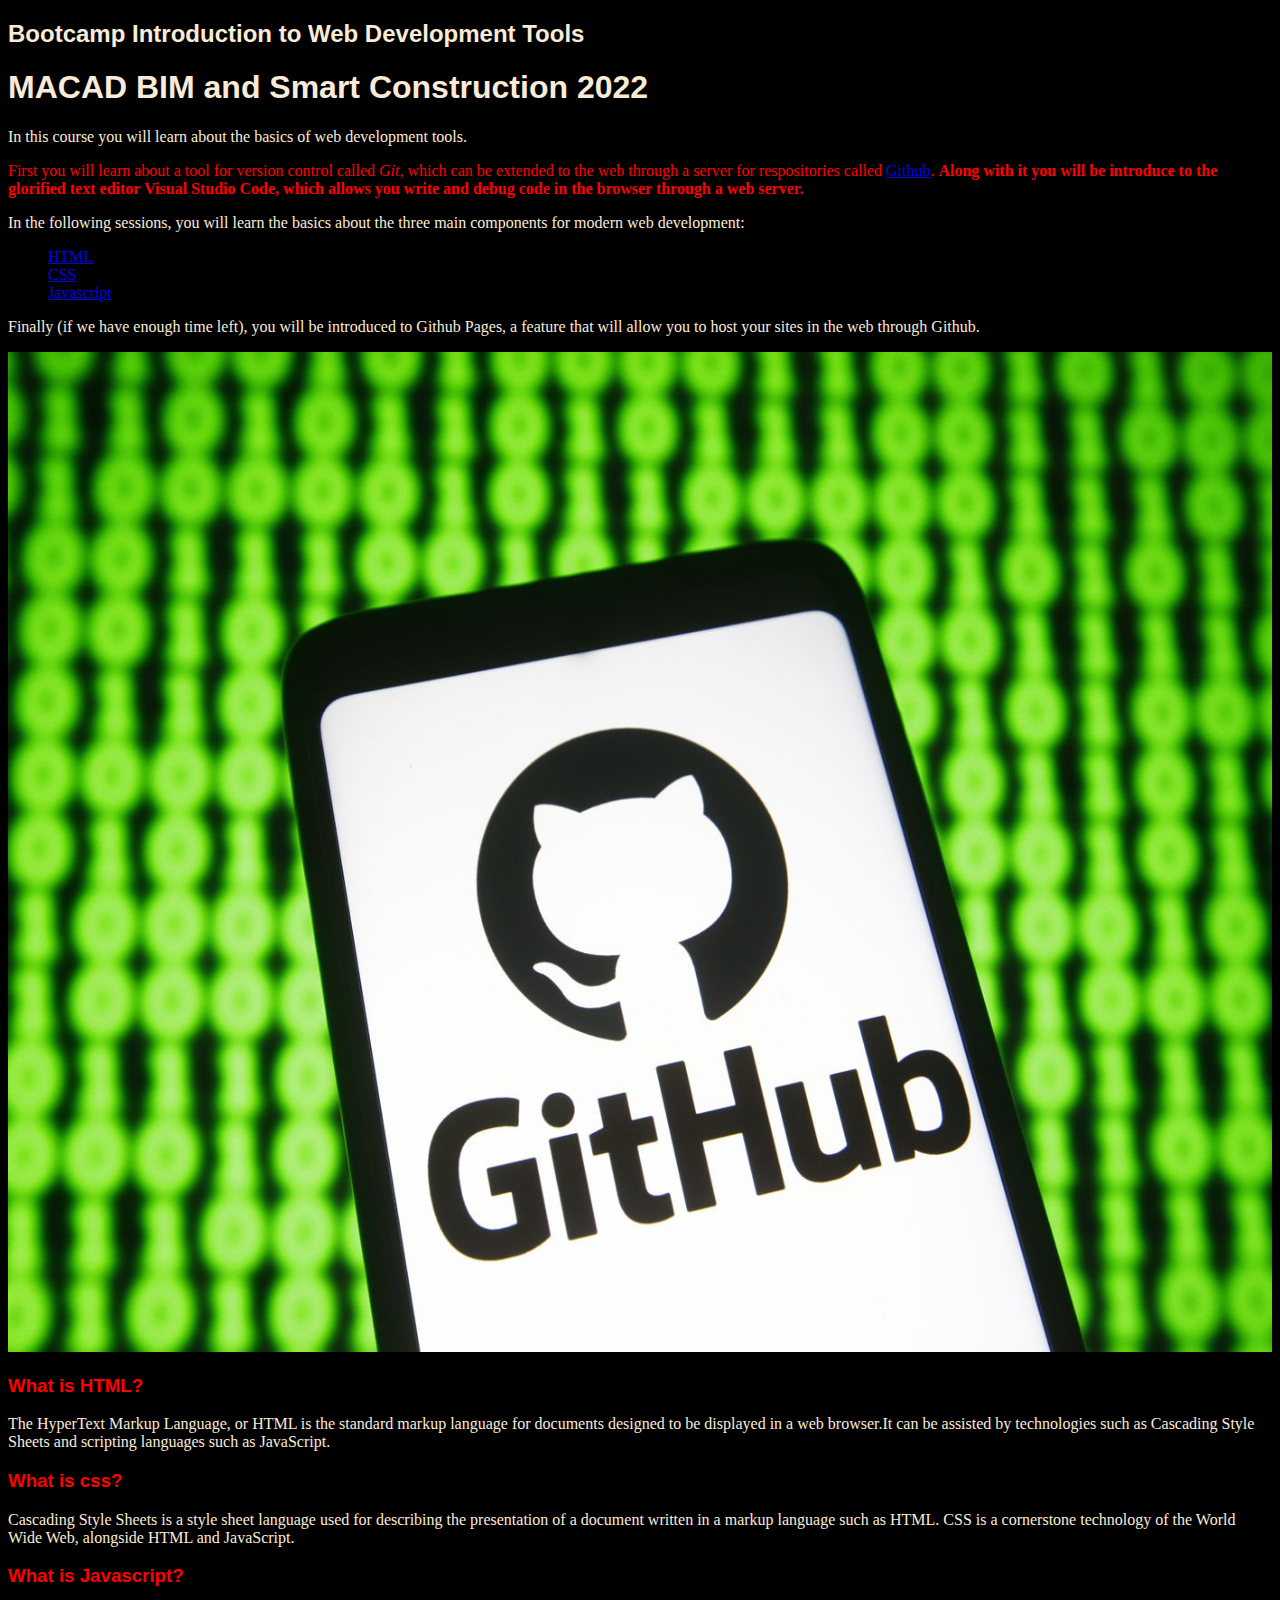
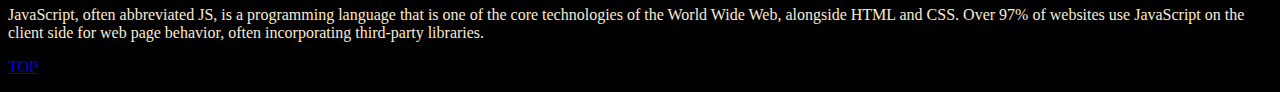
<file: website/index.html>
<!DOCTYPE html>
<html lang="en">
<head>
    <meta charset="UTF-8">
    <meta http-equiv="X-UA-Compatible" content="IE=edge">
    <meta name="viewport" content="width=device-width, initial-scale=1.0">
    <title>Document</title>

    <link href="style.css" rel="stylesheet">




</head>
<body>
    
<!--My awesome comments go here-->
<!--Bootcamp stuff and sessions-->

<h2 id = "top">  Bootcamp Introduction to Web Development Tools</h2>
<h1>MACAD BIM and Smart Construction 2022</h1>

<p class="special-items">In this course you will learn about the basics of web development tools.</p>




<p id="nice">First you will learn about a tool for version control called <em>Git</em>, which 
can be extended to the web through a server for respositories called <a href="https://github.com/">Github</a>.
<b>Along with it you will be introduce to the  glorified text editor <strong>Visual 
Studio Code</strong>, which allows you write and debug code in the browser through
a web server. </b></p>

<p>In the following sessions, you will learn the basics about the three main
components for modern web development:</p>

<ol>
    <li><a href ="#html">HTML  </a>    </li>
    <li><a href = "#css">CSS  </a>     </li>
    <li><a href = "#javascript">Javascript </a> </li>
</ol>

<p>Finally (if we have enough time left), you will be introduced to Github Pages,
a feature that will allow you to host your sites in the web through Github.</p>

<a href="https://github.com/" target ="_blank"><img
    src="Githubpic.jpg"
    alt="Github pic" width ="1400" height = "1000"/></a>
   

<h3 id="html">What is HTML?</h3>
<p>The HyperText Markup Language, or HTML is the standard markup language for documents designed to be displayed in a web browser.It can be assisted by technologies such as Cascading Style Sheets and scripting languages such as JavaScript.</p>
<h3 id="css">What is css?</h3>
<p>Cascading Style Sheets is a style sheet language used for describing the presentation of a document written in a markup language such as HTML. CSS is a cornerstone technology of the World Wide Web, alongside HTML and JavaScript. </p>
<h3 id="javascript">What is Javascript?</h3>
<p>JavaScript, often abbreviated JS, is a programming language that is one of the core technologies of the World Wide Web, alongside HTML and CSS. Over 97% of websites use JavaScript on the client side for web page behavior, often incorporating third-party libraries.</p>

<p><a href = "#top">TOP </a></p>
</body>
</html>
</file>
<file: website/style.css>
h1,h2{
    font-family: 'Lucida Sans', 'Lucida Sans Regular', 'Lucida Grande', 'Lucida Sans Unicode', Geneva, Verdana, sans-serif;
    color: antiquewhite;
}

h3{
    font-family: 'Lucida Sans', 'Lucida Sans Regular', 'Lucida Grande', 'Lucida Sans Unicode', Geneva, Verdana, sans-serif;
    color: rgb(255, 0, 0);
}

img{
    width: 100%;
}

#nice{
    color: rgb(255, 0, 0);
}

.special-items:hover{
background-color: rgb(255, 0, 0);
font-style: italic;
}

html{
    background-color: rgb(0, 0, 0);
}

p{
    color: antiquewhite;
}
</file>
